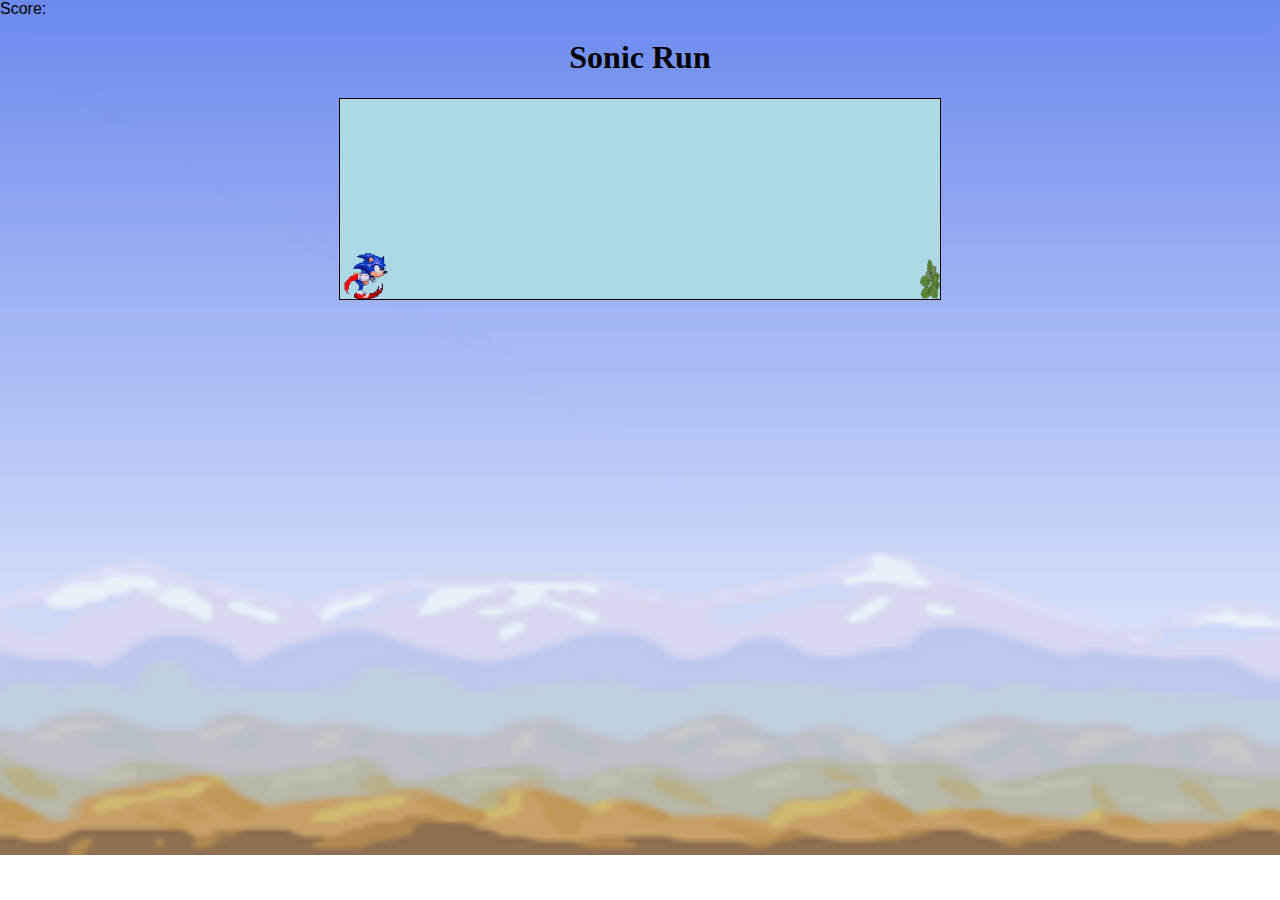
<file: index.html>
<!DOCTYPE html>
<html lang="en">
  <head>
    <meta charset="UTF-8" />
    <meta name="viewport" content="width=device-width, initial-scale=1.0" />
    <title>running sonic</title>
    <link rel="stylesheet" href="styles.css" />
  </head>
  <body>
    <div id="bckg">
    <div id =score>Score:</div>
      <h1 id="h1">Sonic Run</h1>
      <div class="game">
        <div id="dino"></div>
        <div id="cactus"></div>
      </div>
    </div>
      
    <script src="sonic.js"></script>
  
  </body>
</html>
</file>
<file: styles.css>
#bckg{
    background-image: url("sky.png");
    background-size: cover;
    background-position: center;
    background-repeat: no-repeat;
    margin: 0;
    padding: 0;
    height:95vh;
  }
  
  
  .game {
    width: 600px;
    height: 200px;
    border: 1px solid black;
    margin: auto;
    background-color: lightblue;
      animation: infinite;
      
    }
  
    #h1{
     display:flex;
      justify-content: center;
      color: black;
    }
    
    #headding {
      margin-left: 650px;
      color: green;
    }
    #dino {
      width: 50px;
      height: 50px;
      background-image: url(sonic1.png);
      background-size: 50px 50px;
      position: relative;
      top: 150px;
    }
    
    .jump {
      animation: jump 0.3s linear;
    }
    
    @keyframes jump {
      0% {
        top: 150px;
      }
    
      30% {
        top: 130px;
      }
    
      50% {
        top: 80px;
      }
    
      80% {
        top: 130px;
      }
    
      100% {
        top: 150px;
      }
    }
    
    #cactus {
      width: 20px;
      height: 40px;
      position: relative;
      top: 110px;
      left: 580px;
    
      background-image: url("potlebi.png");
      background-size: 20px 40px;
    
      animation: block 1s infinite linear;
    }
    
    @keyframes block {
      0% {
        left: 580px;
      }
    
      100% {
        left: -20px;
      }
    }
  
    #ground{
      position: relative;
      width: auto;
      height: auto;
      top: 150px;
      left: 600px;
      background-image: url("img/ground.jpg");
      background-size: auto;
    }
       body {
        background-image: url("https://wallpapers.com/images/hd/sonic-senses-blue-photo-cover-4mvq3qtvlf3yarvg.jpg");
        background-size: cover;
        margin: 0;
        overflow: hidden;
        background-size: cover;
        background-position: center;
        background-repeat: no-repeat;
    
        
        
        
    }
   #teqsti{
     font-family: -apple-system, BlinkMacSystemFont, 'Segoe UI', Roboto, Oxygen, Ubuntu, Cantarell, 'Open Sans', 'Helvetica Neue', sans-serif;
     color: red;
     justify-content: center;
     text-align: center;
   }
   #tamashi{
     font-family: 'Gill Sans', 'Gill Sans MT', Calibri, 'Trebuchet MS', sans-serif;
    text-align: center;
   color: red;
   position: relative;
    top:215px; 
    left: 25%   ;
    
   }
   #score{
     font-family: sans-serif;
     color: black;
   }
   #Register{
    width: 200px;
      padding: 10px;
      margin: 10px;
      border: 1px solid #ccc;
      border-radius: 4px;
      box-sizing: border-box;
   }
</file>
